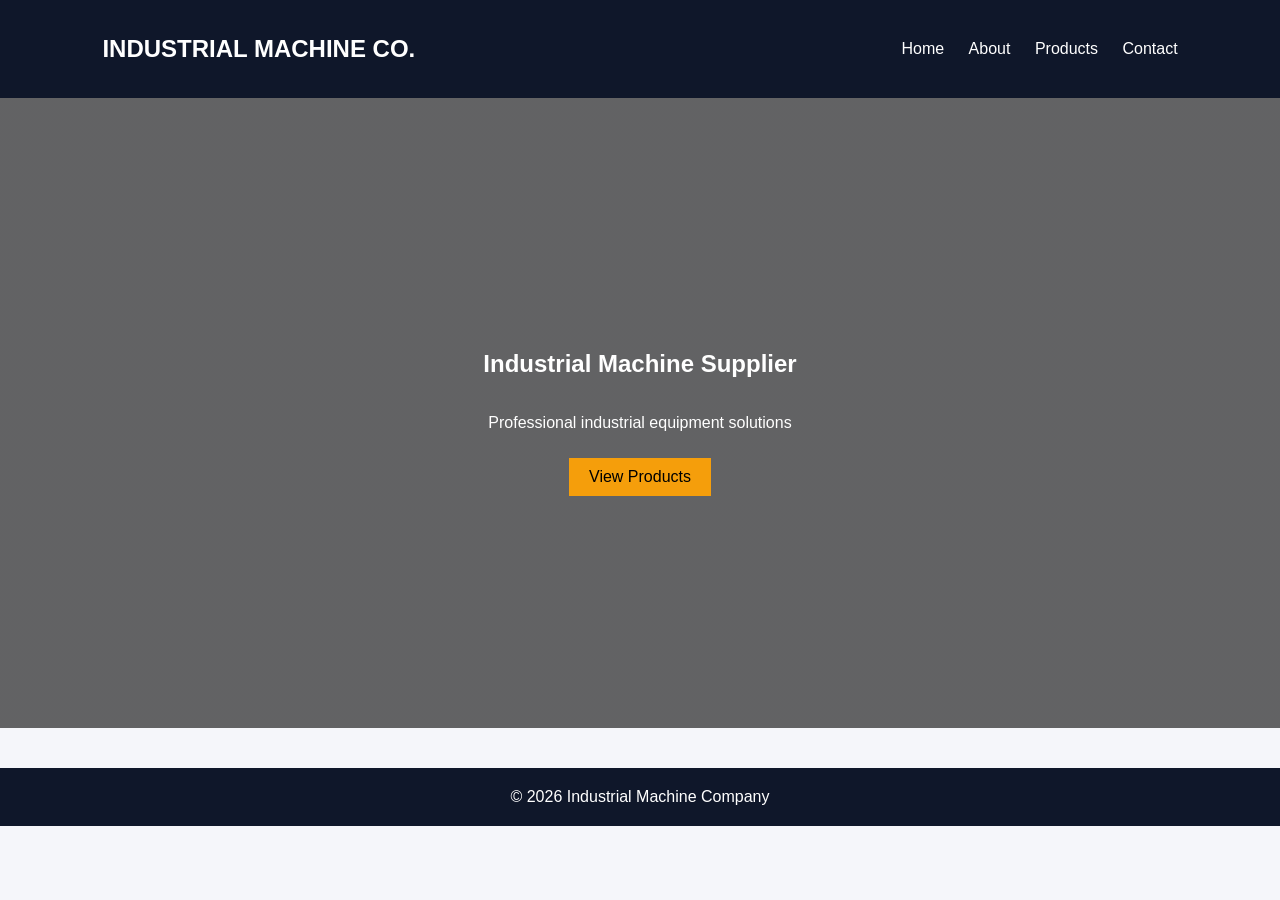
<file: index.html>
<!DOCTYPE html>
<html>
<head>
<title>Industrial Machine Co.</title>
<link rel="stylesheet" href="style.css">
</head>

<body>

<header>
<h2>INDUSTRIAL MACHINE CO.</h2>
<nav>
<a href="index.html">Home</a>
<a href="about.html">About</a>
<a href="products.html">Products</a>
<a href="contact.html">Contact</a>
</nav>
</header>

<section class="hero">
<h1>Industrial Machine Supplier</h1>
<p>Professional industrial equipment solutions</p>
<a class="btn" href="products.html">View Products</a>
</section>

<footer>
© 2026 Industrial Machine Company
</footer>

</body>
</html>
</file>
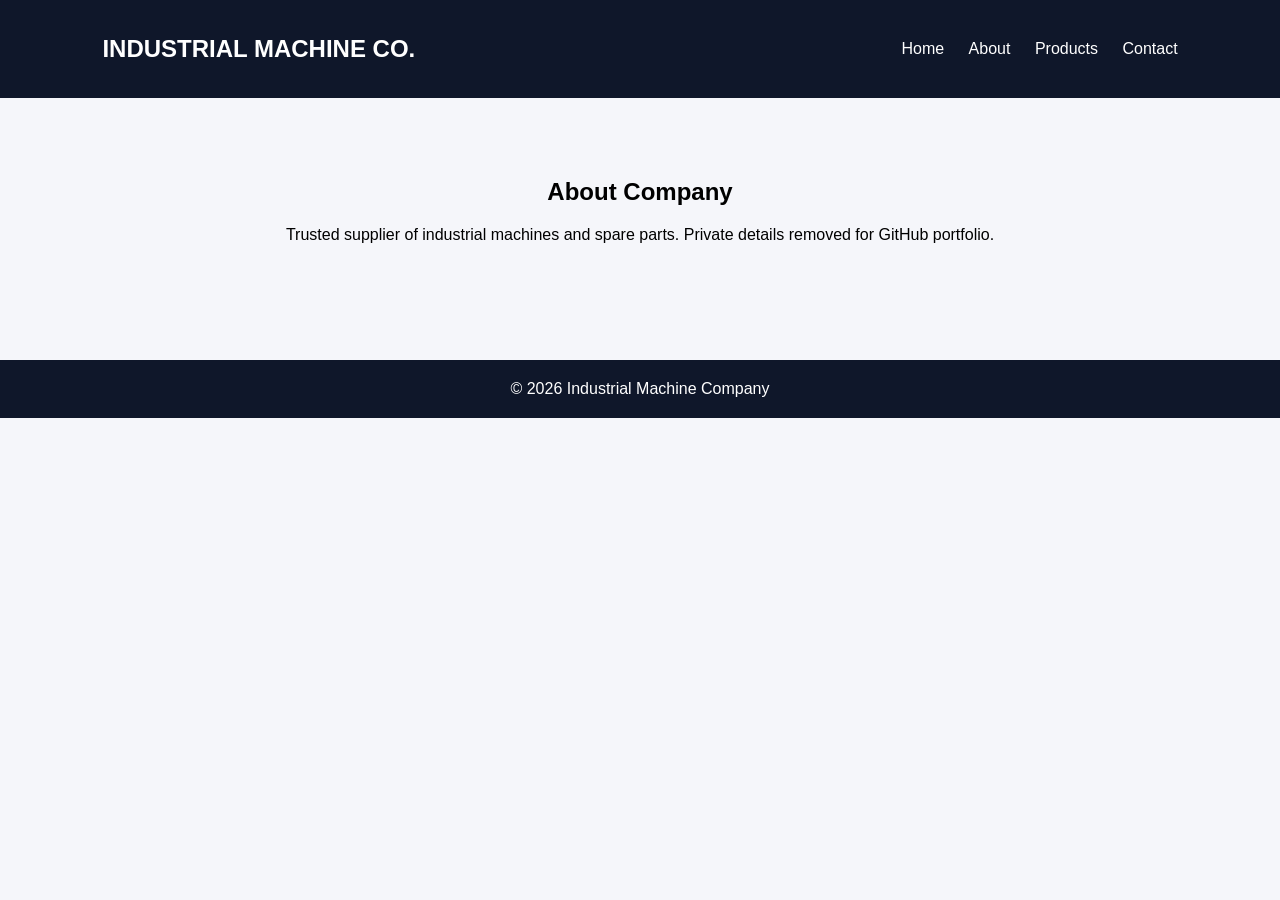
<file: about.html>
<!DOCTYPE html>
<html>
<head>
<title>About</title>
<link rel="stylesheet" href="style.css">
</head>

<body>

<header>
<h2>INDUSTRIAL MACHINE CO.</h2>
<nav>
<a href="index.html">Home</a>
<a href="about.html">About</a>
<a href="products.html">Products</a>
<a href="contact.html">Contact</a>
</nav>
</header>

<section class="section">
<h1>About Company</h1>
<p>
Trusted supplier of industrial machines and spare parts.
Private details removed for GitHub portfolio.
</p>
</section>

<footer>
© 2026 Industrial Machine Company
</footer>

</body>
</html>
</file>
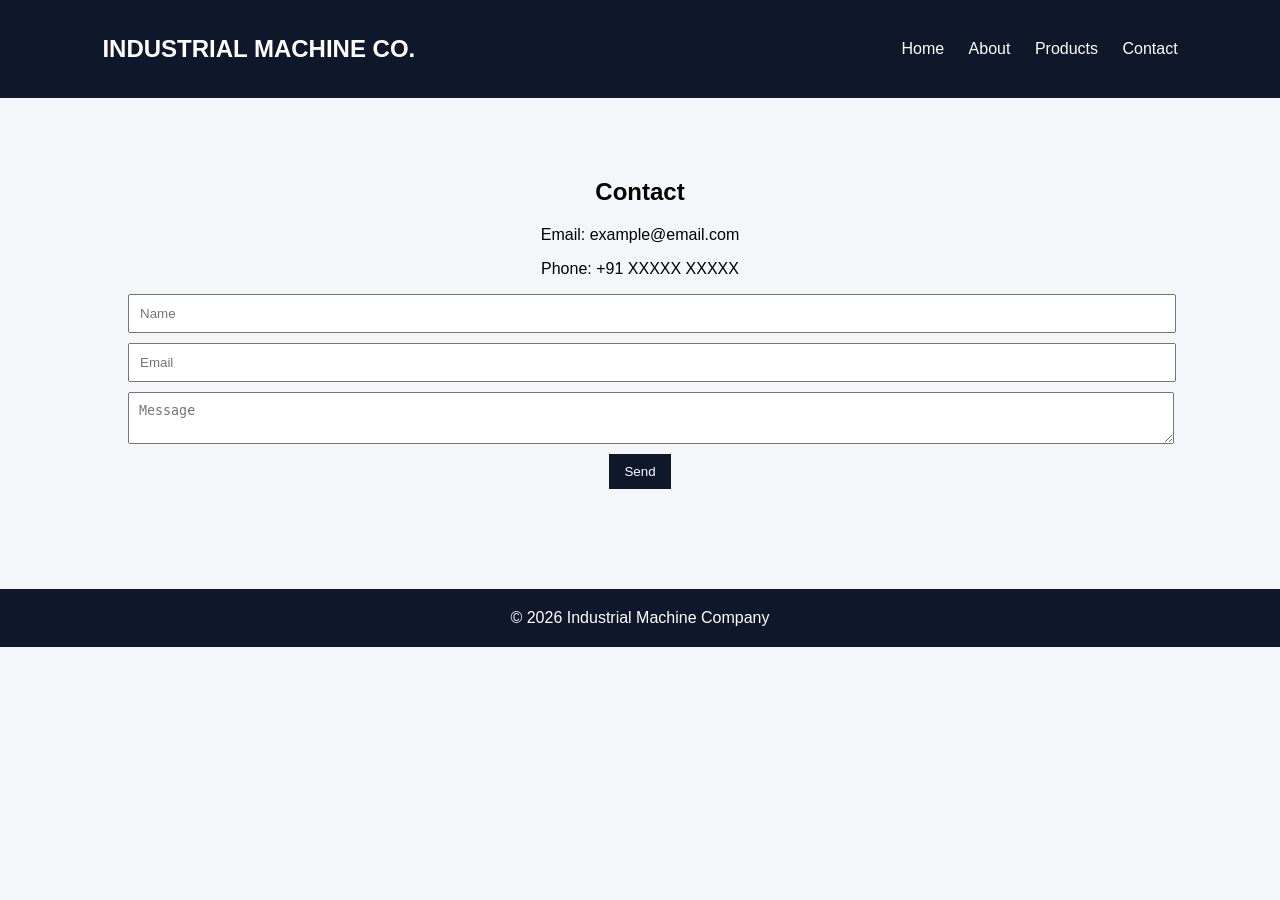
<file: contact.html>
<!DOCTYPE html>
<html>
<head>
<title>Contact</title>
<link rel="stylesheet" href="style.css">
</head>

<body>

<header>
<h2>INDUSTRIAL MACHINE CO.</h2>
<nav>
<a href="index.html">Home</a>
<a href="about.html">About</a>
<a href="products.html">Products</a>
<a href="contact.html">Contact</a>
</nav>
</header>

<section class="section">

<h1>Contact</h1>

<p>Email: example@email.com</p>
<p>Phone: +91 XXXXX XXXXX</p>

<form>
<input placeholder="Name">
<input placeholder="Email">
<textarea placeholder="Message"></textarea>
<button>Send</button>
</form>

</section>

<footer>
© 2026 Industrial Machine Company
</footer>

</body>
</html>
</file>
<file: style.css>
body{font-family:Arial;margin:0;background:#f5f6fa;}
header{background:#0f172a;color:white;padding:15px 8%;display:flex;justify-content:space-between;align-items:center;}
nav a{color:white;margin-left:20px;text-decoration:none;}
.hero{height:70vh;background:linear-gradient(rgba(0,0,0,.6),rgba(0,0,0,.6)),url('https://images.unsplash.com/photo-1581093458791-9d7d1dbb7c33');background-size:cover;display:flex;align-items:center;justify-content:center;color:white;text-align:center;flex-direction:column;}
.btn{background:#f59e0b;padding:10px 20px;text-decoration:none;color:black;margin-top:10px;}
.section{padding:60px 10%;text-align:center;}
.grid{display:grid;grid-template-columns:repeat(auto-fit,minmax(250px,1fr));gap:20px;}
.card{background:white;padding:20px;border-radius:10px;box-shadow:0 5px 15px rgba(0,0,0,.1);}
.card img{width:100%;height:200px;object-fit:contain;}
input,textarea{display:block;width:100%;margin:10px 0;padding:10px;}
button{background:#0f172a;color:white;padding:10px 15px;border:none;}
footer{background:#0f172a;color:white;text-align:center;padding:20px;margin-top:40px;}
</file>
